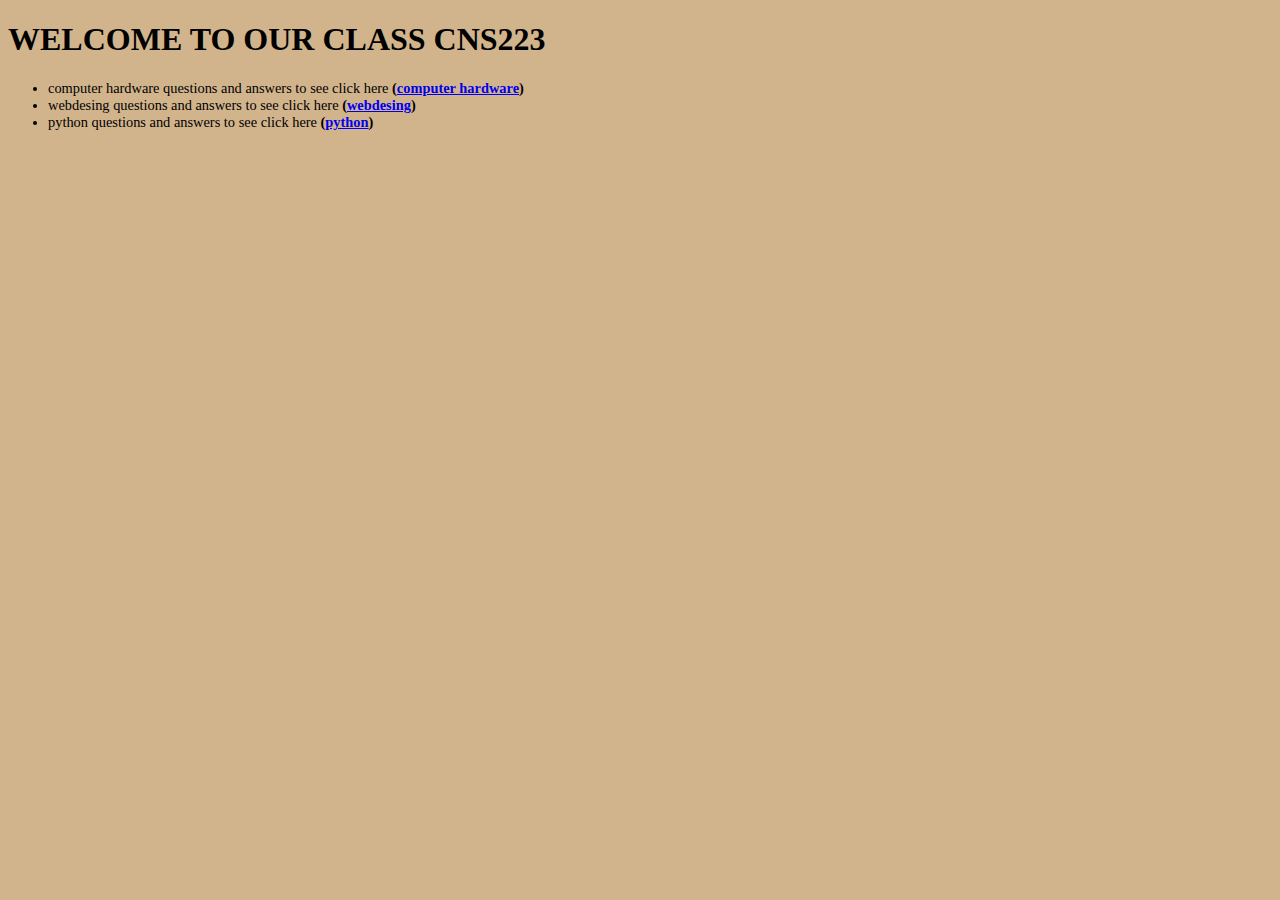
<file: index.html>
<!DOCTYPE html>
<html lang="en">
<head>
    <meta charset="UTF-8">
    <meta http-equiv="X-UA-Compatible" content="IE=edge">
    <meta name="viewport" content="width=device-width, initial-scale=1.0">
    <title>cns223 website</title>
    <link rel="stylesheet" href="index.css">
    
</head>
<body>
    
   <h1>WELCOME TO OUR CLASS CNS223</h1>
    
   <UL>
    <LI>computer hardware questions and answers to see click here <strong> (<a href="bc.html">computer hardware</a>)</strong></LI>
    <LI>webdesing questions and answers to see click here <strong> (<a href="web.html">webdesing</a>)</strong></LI>
    <LI>python questions and answers to see click here <strong> (<a href="py.html">python</a>)</strong></LI>
    
   </UL>
    
</body>
</html>
</file>
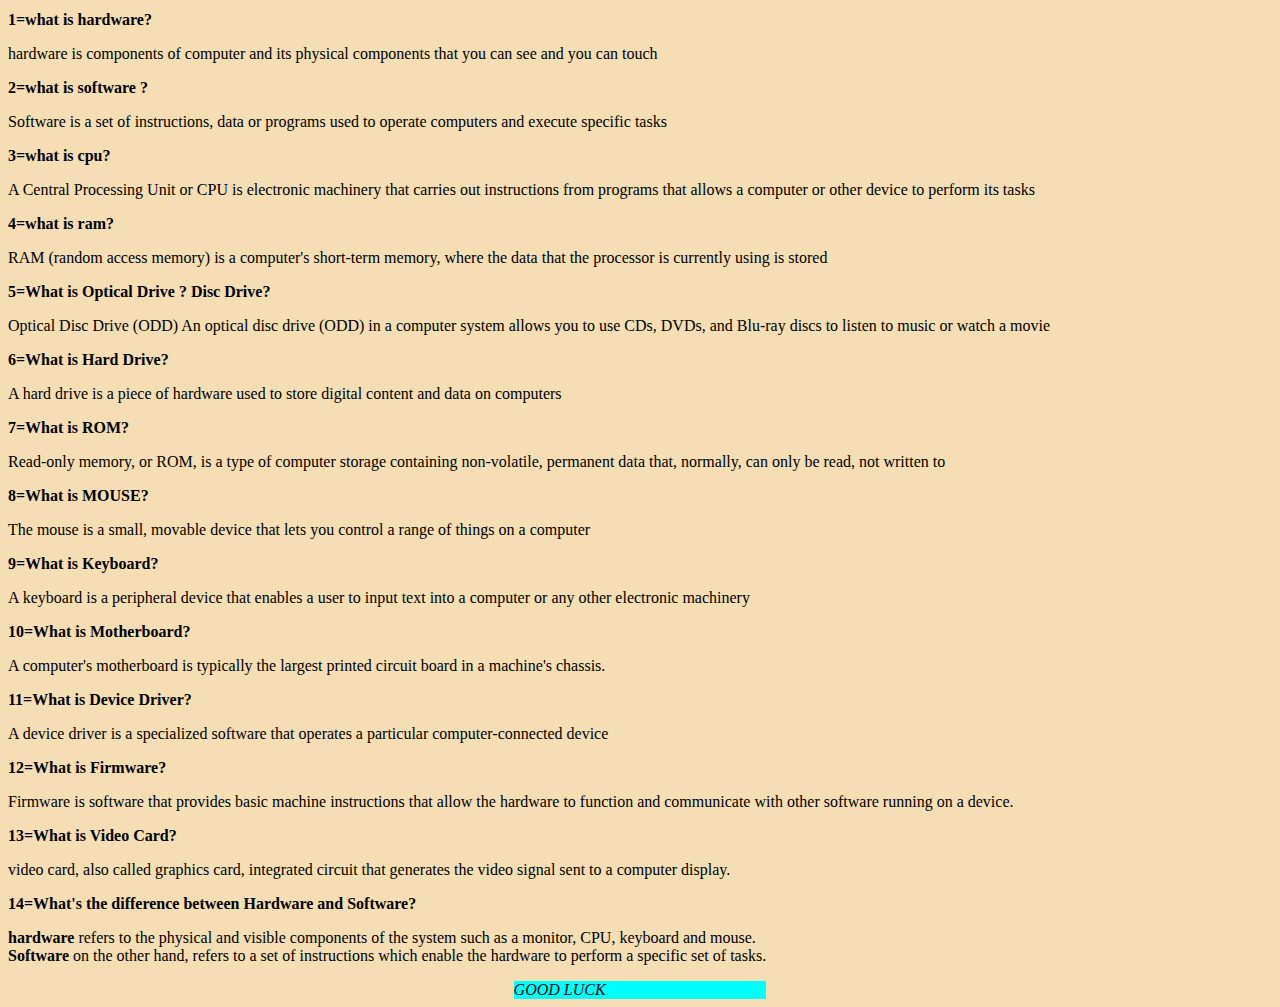
<file: bc.html>
<!DOCTYPE html>
<html lang="en">
<head>
    <meta charset="UTF-8">
    <meta http-equiv="X-UA-Compatible" content="IE=edge">
    <meta name="viewport" content="width=device-width, initial-scale=1.0">
    <title>cns223 website</title>
    <link rel="stylesheet" href="bc.css">
</head>
<body>
    <h1>1=what is hardware?</h1>
    <p>hardware is components of computer and its physical components that you can see and you can touch </p>
    <h1>2=what is software ?</h1>
    <p>Software is a set of instructions, data or programs used to operate computers and execute specific tasks </p>
    <h1>3=what is cpu?</h1>
    <p>A Central Processing Unit or CPU is electronic machinery that carries out instructions from programs that allows a computer or other device to perform its tasks</p>
    <h1>4=what is ram?</h1>
    <p>RAM (random access memory) is a computer's short-term memory, where the data that the processor is currently using is stored</p>
    <h1>5=What is Optical Drive ? Disc Drive?</h1>
    <p>Optical Disc Drive (ODD) An optical disc drive (ODD) in a computer system allows you to use CDs, DVDs, and Blu-ray discs to listen to music or watch a movie</p>
    <h1>6=What is Hard Drive?</h1>
    <p>A hard drive is a piece of hardware used to store digital content and data on computers</p>
    <h1>7=What is ROM?</h1>
    <p>Read-only memory, or ROM, is a type of computer storage containing non-volatile, permanent data that, normally, can only be read, not written to</p>
    <h1>8=What is MOUSE?</h1>
    <p>The mouse is a small, movable device that lets you control a range of things on a computer</p>
    <h1>9=What is Keyboard?</h1>
    <p>A keyboard is a peripheral device that enables a user to input text into a computer or any other electronic machinery</p>
    <h1>10=What is Motherboard?</h1>
    <p>A computer's motherboard is typically the largest printed circuit board in a machine's chassis.</p>
    <h1>11=What is Device Driver?</h1>
    <p>A device driver is a specialized software that operates a particular computer-connected device</p>
    <h1>12=What is Firmware?</h1>
    <p>Firmware is software that provides basic machine instructions that allow the hardware to function and communicate with other software running on a device.</p>
    <h1>13=What is Video Card?</h1>
    <p>video card, also called graphics card, integrated circuit that generates the video signal sent to a computer display.</p>
    <h1>14=What's the difference between Hardware and Software?</h1>
    <p><strong>hardware</strong> refers to the physical and visible components of the system such as a monitor, CPU, keyboard and mouse.
    <br> <strong>Software</strong> on the other hand, refers to a set of instructions which enable the hardware to perform a specific set of tasks.</p>
     


</body><DIv>GOOD LUCK</DIv>
</html>
</file>
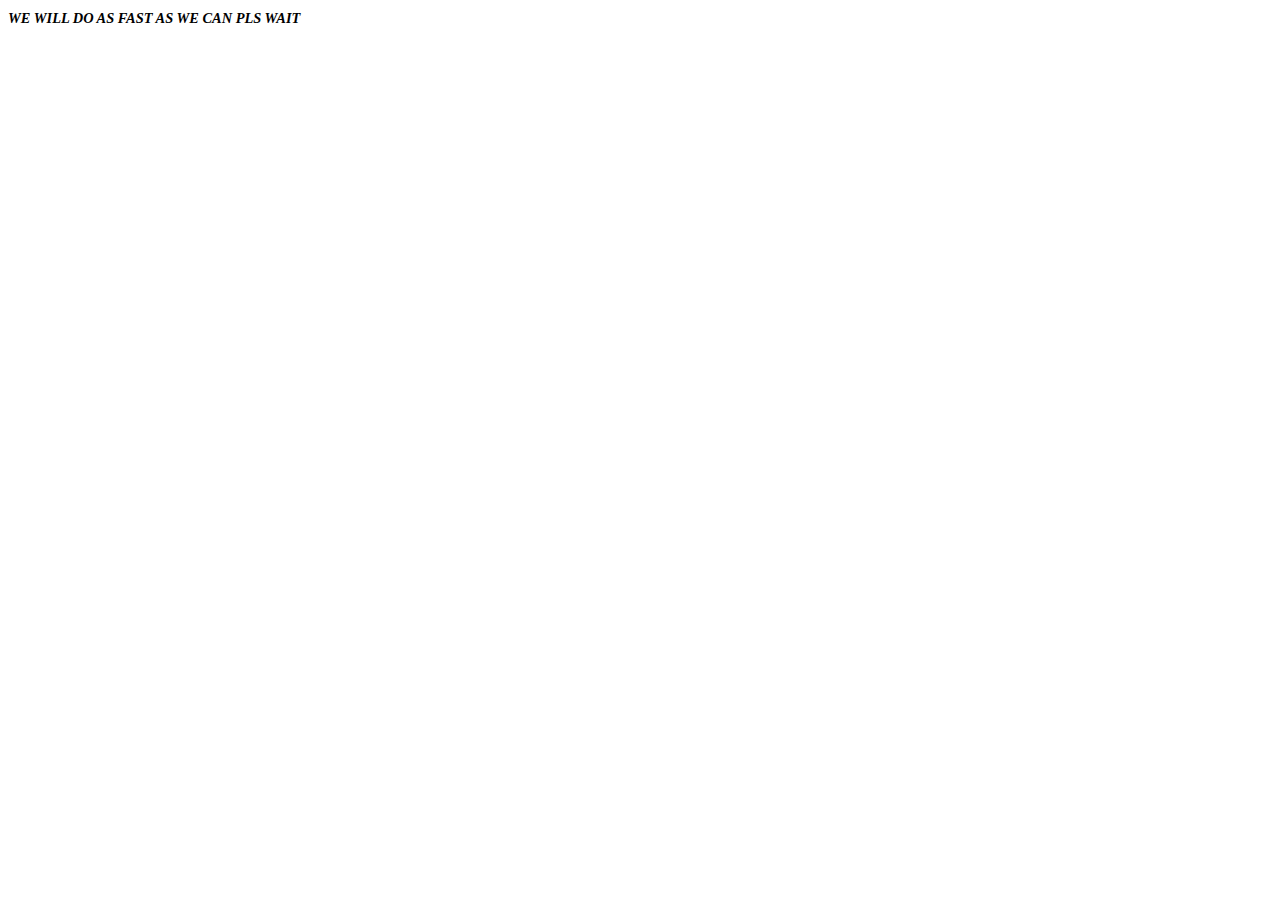
<file: py.html>
<!DOCTYPE html>
<html lang="en">
<head>
    <meta charset="UTF-8">
    <meta http-equiv="X-UA-Compatible" content="IE=edge">
    <meta name="viewport" content="width=device-width, initial-scale=1.0">
    <title>cns223 website</title>
    <link rel="stylesheet" href="PY.CSS">
</head>
<body>
    <h1>WE WILL DO AS FAST AS WE CAN PLS WAIT </h1>
    
</body>
</html>
</file>
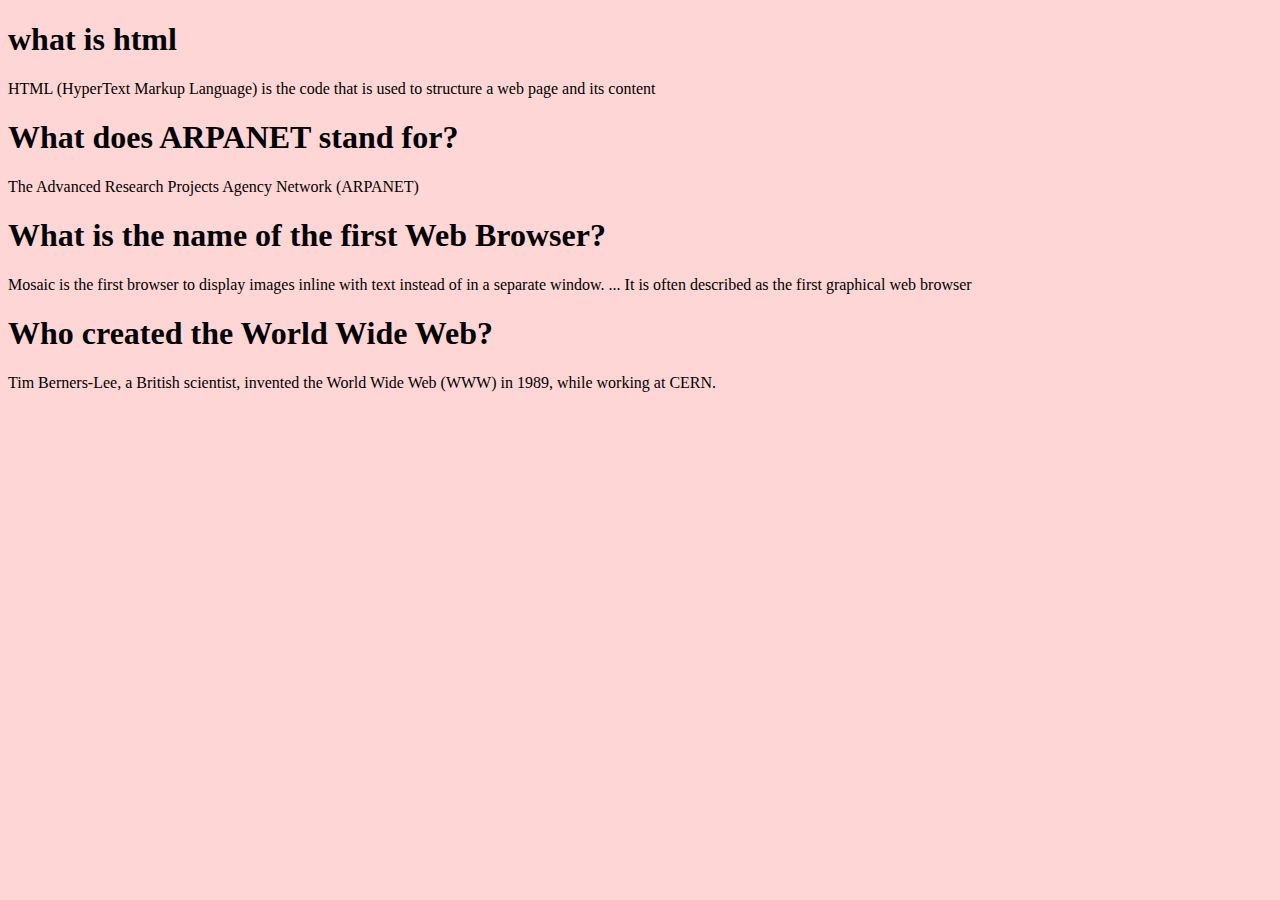
<file: web.html>
<!DOCTYPE html>
<html lang="en">
<head>
    <meta charset="UTF-8">
    <meta http-equiv="X-UA-Compatible" content="IE=edge">
    <meta name="viewport" content="width=device-width, initial-scale=1.0">
    <title>cns223 website</title>
    <link rel="stylesheet" href="web.css">
</head>
<body>
    <h1>what is html</h1>
    <p>HTML (HyperText Markup Language) is the code that is used to structure a web page and its content </p>
    <h1>What does ARPANET stand for? </h1>
    <p>The Advanced Research Projects Agency Network (ARPANET)</p>
    <h1>What is the name of the first Web Browser?</h1>
    <p>Mosaic is the first browser to display images inline with text instead of in a separate window. ... It is often described as the first graphical web browser</p>
    <h1>Who created the World Wide Web?</h1>
    <p>Tim Berners-Lee, a British scientist, invented the World Wide Web (WWW) in 1989, while working at CERN.</p>
</body>
</html>
</file>
<file: index.css>
ul{
    font-size: 90%;
}
html{
    background-color: tan;
}
</file>
<file: bc.css>
html{
    background-color: wheat;
}
body p{
    font-size: 100%;
    font-family: 'Times New Roman', Times, serif;

}
div{
    position: CENTER;
    background-color: aqua;
    margin-left: 40%;
    margin-right: 40%;
    font-style: oblique;
    
}
h1{
    font-size: 100%;
}
</file>
<file: PY.CSS>
h1{
    font-style: oblique;
    font-size: 90%;
}
</file>
<file: web.css>
html{
    background-color: rgb(255, 214, 214);
}

Body p{
    font-size: 100%;
    font-family: 'Times New Roman', Times, serif;
    


}
</file>
